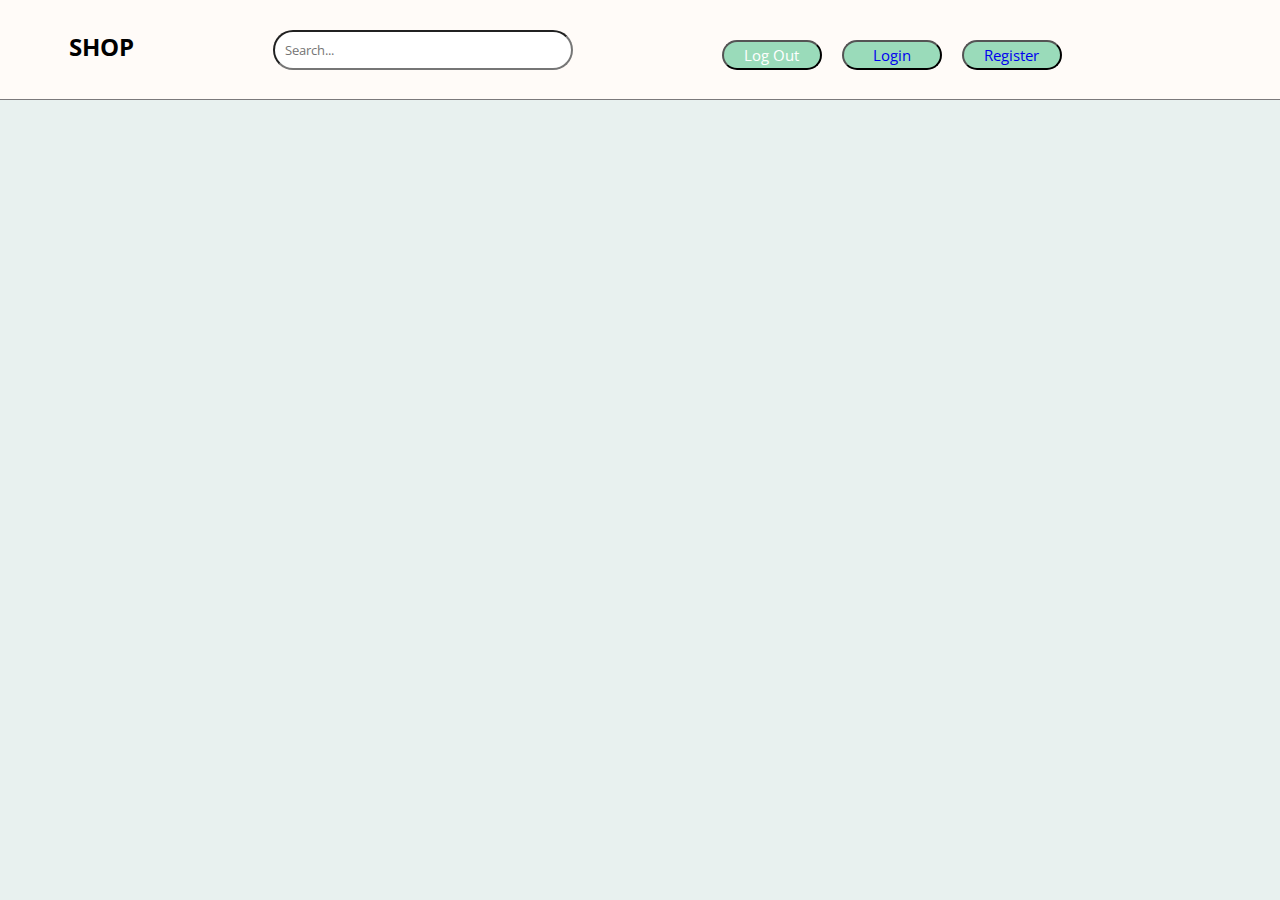
<file: index.html>
<!DOCTYPE html>
<html lang="en">
  <head>
    <meta charset="UTF-8" />
    <meta http-equiv="X-UA-Compatible" content="IE=edge" />
    <meta name="viewport" content="width=device-width, initial-scale=1.0" />
    <title>Document</title>
    <link
      href="https://fonts.googleapis.com/css2?family=Open+Sans:wght@400;500;600;700&display=swap"
      rel="stylesheet"
    />
    <link rel="stylesheet" href="./style/style.css" />
    <link
      rel="stylesheet"
      href="https://cdnjs.cloudflare.com/ajax/libs/font-awesome/6.4.0/css/all.min.css"
      integrity="sha512-iecdLmaskl7CVkqkXNQ/ZH/XLlvWZOJyj7Yy7tcenmpD1ypASozpmT/E0iPtmFIB46ZmdtAc9eNBvH0H/ZpiBw=="
      crossorigin="anonymous"
      referrerpolicy="no-referrer"
    />
  </head>
  <body>
    <div class="header">
      <div>
        <h2>SHOP</h2>
      </div>

      <div>
        <input
          type="text"
          name="search"
          placeholder="Search..."
          class="search-box"
        />
        <i class="fa-solid fa-magnifying-glass"></i>
      </div>

      <div class="logall">
        <button onclick="checkLogout()" class="logout">Log Out</button>
        <button class="login"><a href="./html/login.html">Login</a></button>
        <button class="register">
          <a href="./html/register.html">Register</a>
        </button>
      </div>

      <div>
        <span>
          <a href="./html/cart.html">
            <i class="fa-solid fa-cart-shopping main"></i
          ></a>
        </span>
        <span id="totalCountProduct" class="total-products"></span>
      </div>
    </div>

    <div class="container" id="listproducts">
      <!-- <div class="card">
        <div class="card-img">
          <img
            src="./image/Versace Eros.jpg"
            alt=""
          />
        </div>

        <div class="card-title">
          <h3>Versace Eros</h3>
          <p>Eau de Parfum</p>
        </div>

        <div class="card-details">
          <div class="price">
            <span>Price</span>
            <p>2500000</p>
          </div>

          <div class="volume">
            <span>Item Volume</span>
            <p>100ml</p>
          </div>
        </div>

        <button>Add To Cart</button>
      </div>

      <div class="card">
        <div class="card-img">
          <img
            src="./image/Dior Sauvage.jpg"
            alt=""
          />
        </div>

        <div class="card-title">
          <h3>Dior Sauvage</h3>
          <p>Eau de Parfum</p>
        </div>

        <div class="card-details">
          <div class="price">
            <span>Price</span>
            <p>2750000</p>
          </div>

          <div class="volume">
            <span>Item Volume</span>
            <p>100ml</p>
          </div>
        </div>

        <button>Add To Cart</button>
      </div>

      <div class="card">
        <div class="card-img">
          <img
            src="./image/Juicy Couture.jpg"
            alt=""
          />
        </div>

        <div class="card-title">
          <h3>Juicy Couture</h3>
          <p>Eau de Parfum</p>
        </div>

        <div class="card-details">
          <div class="price">
            <span>Price</span>
            <p>2000000</p>
          </div>

          <div class="volume">
            <span>Item Volume</span>
            <p>100ml</p>
          </div>
        </div>

        <button>Add To Cart</button>
      </div>

      <div class="card">
        <div class="card-img">
          <img src="./image/Chanel Coco.png.webp" alt="" />
        </div>

        <div class="card-title">
          <h3>Chanel Coco</h3>
          <p>Eau de Parfum</p>
        </div>

        <div class="card-details">
          <div class="price">
            <span>Price</span>
            <p>3400000</p>
          </div>

          <div class="volume">
            <span>Item Volume</span>
            <p>100ml</p>
          </div>
        </div>

        <button>Add To Cart</button>
      </div>

      <div class="card">
        <div class="card-img">
          <img
            src="./image/Hermès Terre D Hermès Eau Tres EDT.jpg"
            alt=""
          />
        </div>

        <div class="card-title">
          <h3>Hermès Terre D Hermès Eau Tres EDT</h3>
          <p>Eau de Parfum</p>
        </div>

        <div class="card-details">
          <div class="price">
            <span>Price</span>
            <p>3050000</p>
          </div>

          <div class="volume">
            <span>Item Volume</span>
            <p>100ml</p>
          </div>
        </div>

        <button>Add To Cart</button>
      </div>

      <div class="card">
        <div class="card-img">
          <img
            src="./image/Armaf Club De Nuit Intense For Man.jpg"
            alt=""
          />
        </div>

        <div class="card-title">
          <h3>Armaf Club De Nuit Intense For Man</h3>
          <p>Eau de Parfum</p>
        </div>

        <div class="card-details">
          <div class="price">
            <span>Price</span>
            <p>1800000</p>
          </div>

          <div class="volume">
            <span>Item Volume</span>
            <p>100ml</p>
          </div>
        </div>

        <button>Add To Cart</button>
      </div>

      <div class="card">
        <div class="card-img">
          <img
            src="./image/Armaf Club De Nuit EDP For Woman.jpeg"
            alt=""
          />
        </div>

        <div class="card-title">
          <h3>Armaf Club De Nuit EDP For Woman</h3>
          <p>Eau de Parfum</p>
        </div>

        <div class="card-details">
          <div class="price">
            <span>Price</span>
            <p>2800000</p>
          </div>

          <div class="volume">
            <span>Item Volume</span>
            <p>100ml</p>
          </div>
        </div>

        <button>Add To Cart</button>
      </div>

      <div class="card">
        <div class="card-img">
          <img src="./image/Louis Vuitton LV L Immensite EDP.jpg" alt="" />
        </div>

        <div class="card-title">
          <h3>Louis Vuitton LV L Immensite EDP</h3>
          <p>Eau de Parfum</p>
        </div>

        <div class="card-details">
          <div class="price">
            <span>Price</span>
            <p>8000000</p>
          </div>

          <div class="volume">
            <span>Item Volume</span>
            <p>100ml</p>
          </div>
        </div>

        <button>Add To Cart</button>
      </div>

      <div class="card">
        <div class="card-img">
          <img src="./image/Parfums De Marly Herod For Men EDP.jpg" alt="" />
        </div>

        <div class="card-title">
          <h3>Parfums De Marly Herod For Men EDP<h3>
          <p>Eau de Parfum</p>
        </div>

        <div class="card-details">
          <div class="price">
            <span>Price</span>
            <p>4800000</p>
          </div>

          <div class="volume">
            <span>Item Volume</span>
            <p>100ml</p>
          </div>
        </div>

        <button>Add To Cart</button>
      </div>

      <div class="card">
        <div class="card-img">
          <img src="./image/Frederic Malle Geranium Pour Monsieur EDP.jpg" alt="" />
        </div>

        <div class="card-title">
          <h3>Frederic Malle Geranium Pour Monsieur EDP </h3>
          <p>Eau de Parfum</p>
        </div>

        <div class="card-details">
          <div class="price">
            <span>Price</span>
            <p>5370000</p>
          </div>

          <div class="volume">
            <span>Item Volume</span>
            <p>100ml</p>
          </div>
        </div>

        <button>Add To Cart</button>
      </div>

      <div class="card">
        <div class="card-img">
          <img src="./image/Paco Rabanne Phantom EDT.jpg" alt="" />
        </div>

        <div class="card-title">
          <h3>Paco Rabanne Phantom EDT</h3>
          <p>Eau de Parfum</p>
        </div>

        <div class="card-details">
          <div class="price">
            <span>Price</span>
            <p>3300000</p>
          </div>

          <div class="volume">
            <span>Item Volume</span>
            <p>100ml</p>
          </div>
        </div>

        <button>Add To Cart</button>
      </div>

      <div class="card">
        <div class="card-img">
          <img src="./image/Valentino Donna For Women.jpg" alt="" />
        </div>

        <div class="card-title">
          <h3>Valentino Donna For Women</h3>
          <p>Eau de Parfum</p>
        </div>

        <div class="card-details">
          <div class="price">
            <span>Price</span>
            <p>3200000</p>
          </div>

          <div class="volume">
            <span>Item Volume</span>
            <p>100ml</p>
          </div>
        </div>

        <button>Add To Cart</button>
      </div> -->
    </div>

    <div class="list-page">
      <i class="fa-solid fa-chevron-left" onclick="decreasePage()"></i>
      <ul id="listPage">
        <!-- <li>1</li>
        <li>2</li>
        <li>3</li>
        <li>4</li>
        <li>5</li> -->
      </ul>
      <i class="fa-solid fa-chevron-right" onclick="increasePage()"></i>
    </div>

    <div id="snackbar"></div>
    <div id="snackbar-1"></div>
    <footer></footer>

    <script src="./js/main.js"></script>
  </body>
</html>
</file>
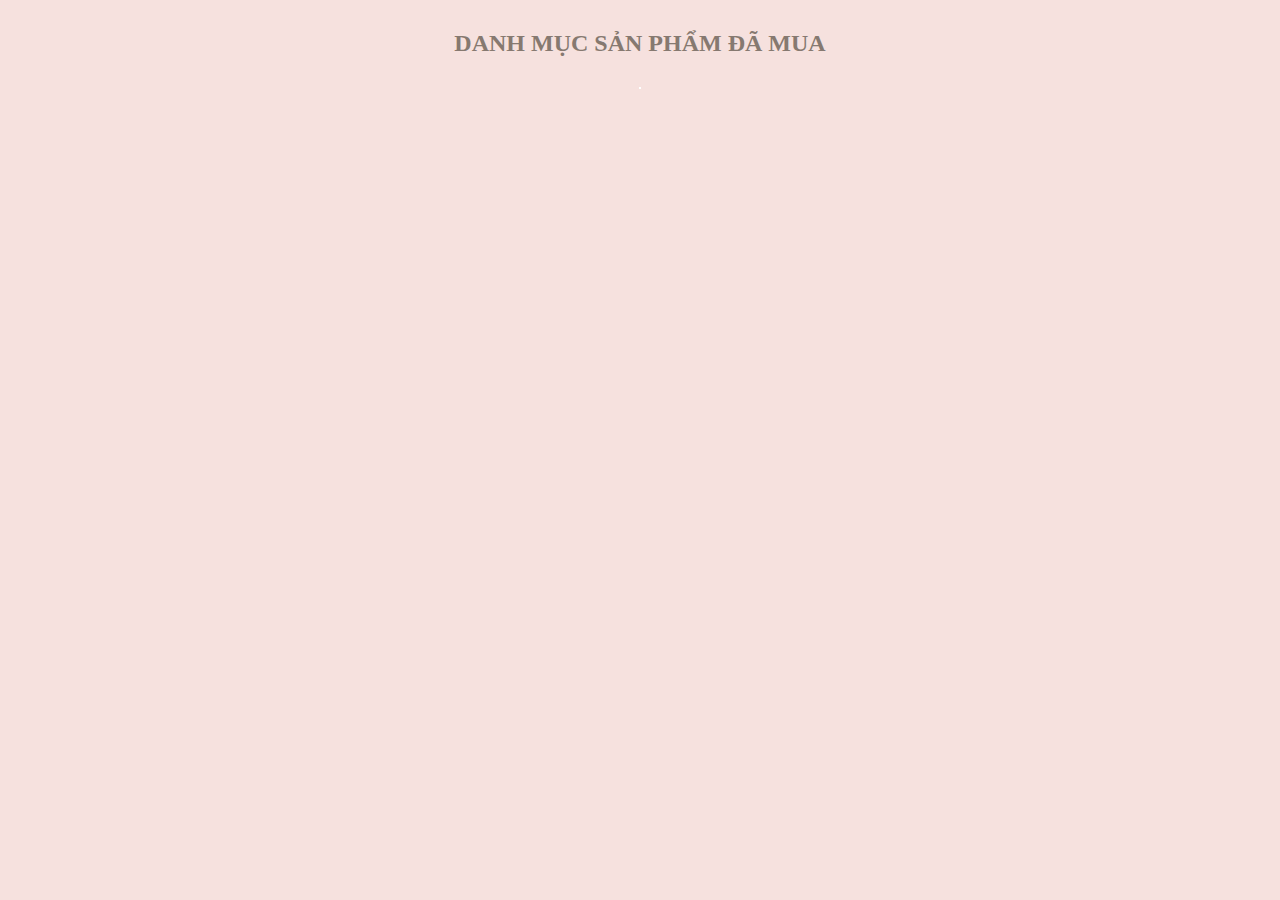
<file: html/cart.html>
<!DOCTYPE html>
<html lang="en">
  <head>
    <meta charset="UTF-8" />
    <meta http-equiv="X-UA-Compatible" content="IE=edge" />
    <meta name="viewport" content="width=device-width, initial-scale=1.0" />
    <title>Cart</title>
    <link rel="stylesheet" href="/style/cart.css" />
    <link
      rel="stylesheet"
      href="https://cdnjs.cloudflare.com/ajax/libs/font-awesome/6.4.0/css/all.min.css"
      integrity="sha512-iecdLmaskl7CVkqkXNQ/ZH/XLlvWZOJyj7Yy7tcenmpD1ypASozpmT/E0iPtmFIB46ZmdtAc9eNBvH0H/ZpiBw=="
      crossorigin="anonymous"
      referrerpolicy="no-referrer"
    />
    <link
      rel="stylesheet"
      href="https://fonts.googleapis.com/css2?family=Material+Symbols+Outlined:opsz,wght,FILL,GRAD@20..48,100..700,0..1,-50..200"
    />
  </head>
  <body>
    <div class="main">
      <h2>DANH MỤC SẢN PHẨM ĐÃ MUA</h2>
      <table border="1px" cellspacing="10px" cellpadding="15px" id="render">
        <!-- <tr>
          <th>STT</th>
          <th>Ảnh sản phẩm</th>
          <th>Tên sản phẩm</th>
          <th>Đơn giá</th>
          <th>Số lượng</th>
          <th>Thành tiền</th>
          <th>Xoá</th>
        </tr>

        <tr>
          <td>1</td>
          <td><img src="/image/VersaceEros.jpg" alt="" /></td>
          <td>Versace Eros</td>
          <td>2500000</td>
          <td>
            <i class="fa-solid fa-minus" onclick="decrease()"></i>
            1
            <i class="fa-solid fa-plus" onclick=></i>
          </td>
          <td>2500000</td>
          <td>
            <i class="fa-solid fa-trash"></i>
          </td>
        </tr> -->
      </table>
      <div id="snackbar"></div>
      <div id="snackbar-1"></div>
    </div>

    <script src="/js/cart.js"></script>
  </body>
</html>
</file>
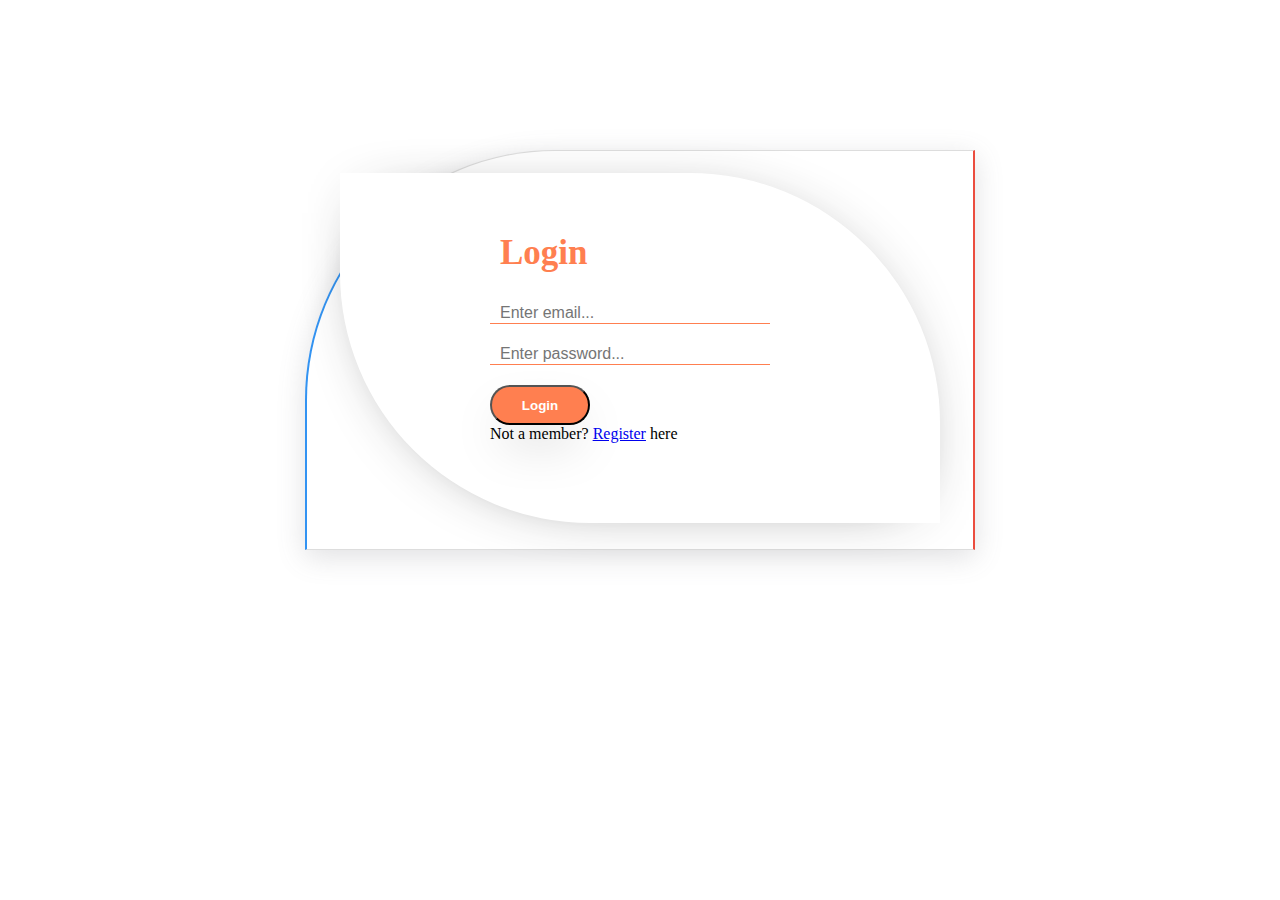
<file: html/login.html>
<!DOCTYPE html>
<html lang="en">
  <head>
    <meta charset="UTF-8" />
    <meta http-equiv="X-UA-Compatible" content="IE=edge" />
    <meta name="viewport" content="width=device-width, initial-scale=1.0" />
    <title>Login</title>
    <link rel="stylesheet" href="/style/login.css" />
  </head>
  <body>
    <div class="container">
      <div class="box">
        <h1>Login</h1>
        <form action="" class="login-form">
          <input
            type="email"
            name="email"
            placeholder="Enter email..."
            id="email"
          />
          <br />
          <input
            type="password"
            name="password"
            placeholder="Enter password..."
            id="password"
          />
          <br />
          <button class="btn" onclick="login(event)">Login</button> <br />
          <span
            >Not a member? <a href="/html/register.html">Register</a> here
          </span>
        </form>

        <div id="snackbar"></div>
      </div>
    </div>

    <script src="/js/login.js"></script>
  </body>
</html>
</file>
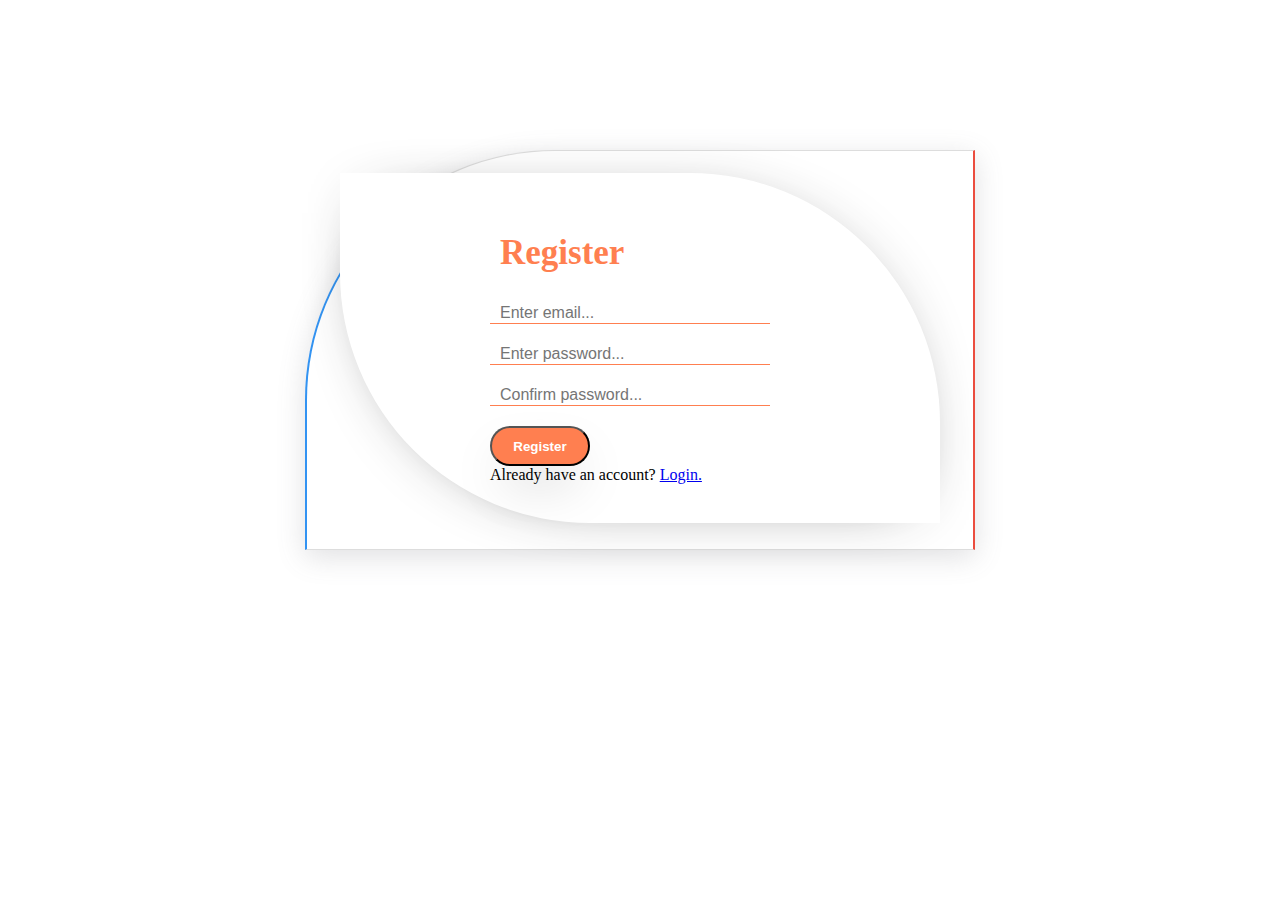
<file: html/register.html>
<!DOCTYPE html>
<html lang="en">
  <head>
    <meta charset="UTF-8" />
    <meta http-equiv="X-UA-Compatible" content="IE=edge" />
    <meta name="viewport" content="width=device-width, initial-scale=1.0" />
    <title>Register</title>
    <link rel="stylesheet" href="/style/register.css" />
  </head>
  <body>
    <div class="container">
      <div class="box">
        <h1>Register</h1>
        <form action="" class="login-form">
          <input
            type="email"
            name="email"
            placeholder="Enter email..."
            id="email"
          />
          <br />
          <input
            type="password"
            name="password"
            placeholder="Enter password..."
            id="password"
          />
          <br />
          <input
            type="password"
            name="password"
            placeholder="Confirm password..."
            id="confirmPassword"
          />
          <br />
          <button class="btn" onclick="register(event)">Register</button>
          <br />

          <span
            >Already have an account?
            <a href="/html/login.html">Login.</a></span
          >
        </form>

        <!-- <div id="snackbar">Message Validate</div> -->

        <div id="snackbar"></div>
      </div>
    </div>

    <script src="/js/register.js"></script>
  </body>
</html>
</file>
<file: style/style.css>
* {
    margin: 0;
    padding: 0;
    box-sizing: border-box;
    font-family: "Open Sans", sans-serif;
    text-decoration: none;
}

body {
    height: max-content;
    align-items: center;
    justify-content: center; 
    background: #e8f1ef;
}

.header {
    background-color: #fffbf8;
    display:flex;
    height: 100px;
    justify-content: space-around;
    padding-top: 30px;
    border-bottom: 1px solid  #7B797B;
    position: sticky;
    width: 100%;
    top:0px;
    flex-wrap: wrap;
}

.header .logall {
    display: flex;
}

.container {
    display: flex;
    flex-direction: row;
    width: 100%;
    flex-wrap: wrap;
    margin-top: 20px;
}
.container .cart {
    width: 30%;
}

.search-box {
    outline: none;
    width: 300px;
    height: 40px;
    border-radius: 50px;
    padding: 10px;
}

button {
    /* background-color: rgb(0, 0, 0, .6); */
    height: 30px;
    width: 100px;
    color: #fff;
    font-size: 15px;
    border-radius: 20px;
    margin: 10px;
    background-color: #9ADBBA;
}

.fa-solid.fa-cart-shopping {
    color: #A30B2E;
    font-size: 30px;
}

.card {
    width: 300px;
    height: min-content;
    padding: 25px;
    margin: 150px 15px;
    background: #fff;
    border-radius: 8px;
    box-shadow: 0 0 20px rgba(0, 0, 0, 0.05);
}

.card .card-img {
    width: 100%;
    text-align: center;
}

.card .card-img img {
    height: 200px;
    margin: -150px 0 15px 0;
    filter: drop-shadow (0 8px 8px #cdd5e2);
    transition: 0.3s;
}

.card:hover .card-img img {
    height: 240px;
}

.card .card-title h3 {
    color: #1b2430;
    font-size: 28px;
    letter-spacing: -0.5px;
}

.card .card-title p {
    color:#b3bac3;
    font-size: 18px;
    margin-top: -4px;
    letter-spacing: -0.5px;
}

.card .card-details {
    display: flex;
    justify-content: space-between;
    margin: 15px 0;
}

.card .card-details span {
    color: #b3bac3;
    font-size: 16px;
}

.card .card-details p {
    color: #1b2430;
    font-size: 20px;
    font-weight: 700;
    margin-top: -2px;
}

.card button {
    width: 100%;
    height: 40px;
    color: #fff;
    background: #1b2430;
    border-radius: 3px;
    font-size: 18px;
    font-weight: 600;
    cursor: pointer;
}

.list-page {
    color: #8A2232;
    display: flex;
    justify-content: center;
    margin: 50px;
}

.list-page ul {
    list-style: none;
    display:flex
}

.list-page ul li {
    width: 20px;
    height: 20px;
    border-radius: 100%;
    border: 1px solid black;
    text-align: center;
    margin: 0px 20px;
    
}

.active-page {
    color: #8A2232;
    font-weight: bold;
    background-color: #DBD3BF;
}

.item-page {
    cursor: pointer;
}

#snackbar {
    visibility: hidden;
    min-width: 250px;
    margin-left: -125px;
    background-color: #989692;
    color: #fff;
    text-align: center;
    border-radius: 2px;
    padding: 16px;
    position: fixed;
    z-index: 1;
    left: 50%;
    bottom: 30px;
    font-size: 17px;
    margin-bottom: 560px;
  }

  #snackbar-1 {
    visibility: hidden;
    min-width: 250px;
    margin-left: -125px;
    background-color: #989692;
    color: #cb2020;
    text-align: center;
    border-radius: 2px;
    padding: 16px;
    position: fixed;
    z-index: 2;
    left: 50%;
    bottom: 30px;
    font-size: 20px;
    margin-bottom: 560px;
  }
  
  #snackbar.show {
    visibility: visible;
    -webkit-animation: fadein 0.5s, fadeout 0.5s 2.5s;
    animation: fadein 0.5s, fadeout 0.5s 2.5s;
  }

  #snackbar-1.show1 {
    visibility: visible;
    -webkit-animation: fadein 0.5s, fadeout 0.5s 2.5s;
    animation: fadein 0.5s, fadeout 0.5s 2.5s;
  }
  
  @-webkit-keyframes fadein {
    from {bottom: 0; opacity: 0;} 
    to {bottom: 30px; opacity: 1;}
  }
  
  @keyframes fadein {
    from {bottom: 0; opacity: 0;}
    to {bottom: 30px; opacity: 1;}
  }
  
  @-webkit-keyframes fadeout {
    from {bottom: 30px; opacity: 1;} 
    to {bottom: 0; opacity: 0;}
  }
  
  @keyframes fadeout {
    from {bottom: 30px; opacity: 1;}
    to {bottom: 0; opacity: 0;}
  }
</file>
<file: style/cart.css>
* {
    margin: 0;
    padding: 0;
    box-sizing: border-box;
}

body {
    background-color: rgb(238, 196, 190, .5);
}

h2 {
    text-align: center;
    margin: 30px 0;
    color: rgb(134, 121, 112, 2);
}

table {
    margin: auto;
    color: #8A7F8D;
    border: 1px solid #fff;
}

table tr td {
    padding: 20px;
    text-align: center;
}

table tr td img {
    width: 100px;
    height: 100px;
}

.fa-solid {
    margin: 10px;
}

.btn {
    user-select: none;
    cursor: pointer;
    margin: 0 10px;
}

.quantity__text {
    user-select: none;
}

#snackbar {
    visibility: hidden;
    min-width: 250px;
    margin-left: -125px;
    background-color: #989692;
    color: #fff;
    text-align: center;
    border-radius: 2px;
    padding: 16px;
    position: fixed;
    z-index: 1;
    left: 50%;
    bottom: 30px;
    font-size: 17px;
    margin-bottom: 560px;
  }
  
  #snackbar.show {
    visibility: visible;
    -webkit-animation: fadein 0.5s, fadeout 0.5s 2.5s;
    animation: fadein 0.5s, fadeout 0.5s 2.5s;
  }
  
  @-webkit-keyframes fadein {
    from {bottom: 0; opacity: 0;} 
    to {bottom: 30px; opacity: 1;}
  }
  
  @keyframes fadein {
    from {bottom: 0; opacity: 0;}
    to {bottom: 30px; opacity: 1;}
  }
  
  @-webkit-keyframes fadeout {
    from {bottom: 30px; opacity: 1;} 
    to {bottom: 0; opacity: 0;}
  }
  
  @keyframes fadeout {
    from {bottom: 30px; opacity: 1;}
    to {bottom: 0; opacity: 0;}
  }
</file>
<file: style/login.css>
* {
    margin: 0;
    padding: 0;
    box-sizing: border-box;
}

body {
    background: #fff;
}

.container {
    margin-top: 150px;
    width: 670px;
    height: 400px;
    background: #fff;
    margin-left: auto;
    margin-right: auto;
    border: 1px solid #ddd;
    border-top-left-radius: 250px;
    /* border-bottom-right-radius: 250px; */
    border-left: 2px solid #3293f2;
    border-right: 2px solid #ea4335f2;
    box-shadow: rgba(100, 100, 111, 0.2) 0px 7px 29px 0px;
}

.box {
    width: 600px;
    height: 350px;
    background: #fff;
    margin-left: auto;
    margin-right: auto;
    -webkit-box-shadow: 0px 4px 62px -36px rgba(36, 36, 36, 0.85);
    -moz-box-shadow: 0px 4px 62px -36px rgba(36, 36, 36, 0.85);
    box-shadow: 0px 4px 62px -36px rgba(36, 36, 36, 0.85);
    border-bottom-left-radius: 250px;
    border-top-right-radius: 250px;
    margin-top: 22px;
}

h1 {
    font-size: 35px;
    font-weight: bold;
    padding-top: 60px;
    margin-left: 160px;
    color: coral;
    margin-bottom: 30px;
}

.login-form {
    width: 300px;
    height: 300px;
    margin-left: auto;
    margin-right: auto;
}

input {
    width: 280px;
    height: 15px;
    font-size: 16px;
    color: #262526;
    padding: 10px;
    margin-bottom: 20px;
    border: none;
    border-bottom: 1px solid coral;
    outline: none;
}

.btn {
    width: 100px;
    height: 40px;
    background: coral;
    color: #fff;
    border-radius: 50px;
    font-weight: bold;
    box-shadow: rgba(17, 12, 46, 0.15) 0px 48px 100px 0px;
    box-shadow: rgba(0, 0, 0, 0.25) 0px 25px 50px -12px;
}

.btn:hover {
    background: #fff;
    color: coral;
    border: 1.5px solid coral;
    transition: 0.5s;
    cursor: pointer;
}

#snackbar {
    visibility: hidden;
    min-width: 250px;
    margin-left: -125px;
    background-color: #989692;
    color: #fff;
    text-align: center;
    border-radius: 2px;
    padding: 16px;
    position: fixed;
    z-index: 1;
    left: 50%;
    bottom: 30px;
    font-size: 17px;
    margin-bottom: 600px;
  }
  
  #snackbar.show {
    visibility: visible;
    -webkit-animation: fadein 0.5s, fadeout 0.5s 2.5s;
    animation: fadein 0.5s, fadeout 0.5s 2.5s;
  }
  
  @-webkit-keyframes fadein {
    from {bottom: 0; opacity: 0;} 
    to {bottom: 30px; opacity: 1;}
  }
  
  @keyframes fadein {
    from {bottom: 0; opacity: 0;}
    to {bottom: 30px; opacity: 1;}
  }
  
  @-webkit-keyframes fadeout {
    from {bottom: 30px; opacity: 1;} 
    to {bottom: 0; opacity: 0;}
  }
  
  @keyframes fadeout {
    from {bottom: 30px; opacity: 1;}
    to {bottom: 0; opacity: 0;}
  }
</file>
<file: style/register.css>
* {
    margin: 0;
    padding: 0;
    box-sizing: border-box;
}

body {
    background: #fff;
}

.container {
    margin-top: 150px;
    width: 670px;
    height: 400px;
    background: #fff;
    margin-left: auto;
    margin-right: auto;
    border: 1px solid #ddd;
    border-top-left-radius: 250px;
    /* border-bottom-right-radius: 250px; */
    border-left: 2px solid #3293f2;
    border-right: 2px solid #ea4335f2;
    box-shadow: rgba(100, 100, 111, 0.2) 0px 7px 29px 0px;
}

.box {
    width: 600px;
    height: 350px;
    background: #fff;
    margin-left: auto;
    margin-right: auto;
    -webkit-box-shadow: 0px 4px 62px -36px rgba(36, 36, 36, 0.85);
    -moz-box-shadow: 0px 4px 62px -36px rgba(36, 36, 36, 0.85);
    box-shadow: 0px 4px 62px -36px rgba(36, 36, 36, 0.85);
    border-bottom-left-radius: 250px;
    border-top-right-radius: 250px;
    margin-top: 22px;
}

h1 {
    font-size: 35px;
    font-weight: bold;
    padding-top: 60px;
    margin-left: 160px;
    color: coral;
    margin-bottom: 30px;
}

.login-form {
    width: 300px;
    height: 300px;
    margin-left: auto;
    margin-right: auto;
}

input {
    width: 280px;
    height: 15px;
    font-size: 16px;
    color: #262526;
    padding: 10px;
    margin-bottom: 20px;
    border: none;
    border-bottom: 1px solid coral;
    outline: none;
}

.btn {
    width: 100px;
    height: 40px;
    background: coral;
    color: #fff;
    border-radius: 50px;
    font-weight: bold;
    box-shadow: rgba(17, 12, 46, 0.15) 0px 48px 100px 0px;
    box-shadow: rgba(0, 0, 0, 0.25) 0px 25px 50px -12px;
}

.btn:hover {
    background: #fff;
    color: coral;
    border: 1.5px solid coral;
    transition: 0.5s;
    cursor: pointer;
}

/* #snackbar {
    display: none;
    min-width: 250px;
    margin-left: -125px;
    background-color: #333;
    color: #fff;
    text-align: center;
    border-radius: 2px;
    padding: 16px;
    position: fixed;
    z-index: 1;
    left: 50%;      
    bottom: 30px;
    font-size: 17px;
}

#snackbar.show {
    display: block;
} */

#snackbar {
    visibility: hidden;
    min-width: 250px;
    margin-left: -125px;
    background-color: #989692;
    color: #fff;
    text-align: center;
    border-radius: 2px;
    padding: 16px;
    position: fixed;
    z-index: 1;
    left: 50%;
    bottom: 30px;
    font-size: 17px;
    margin-bottom: 600px;
  }
  
  #snackbar.show {
    visibility: visible;
    -webkit-animation: fadein 0.5s, fadeout 0.5s 2.5s;
    animation: fadein 0.5s, fadeout 0.5s 2.5s;
  }
  
  @-webkit-keyframes fadein {
    from {bottom: 0; opacity: 0;} 
    to {bottom: 30px; opacity: 1;}
  }
  
  @keyframes fadein {
    from {bottom: 0; opacity: 0;}
    to {bottom: 30px; opacity: 1;}
  }
  
  @-webkit-keyframes fadeout {
    from {bottom: 30px; opacity: 1;} 
    to {bottom: 0; opacity: 0;}
  }
  
  @keyframes fadeout {
    from {bottom: 30px; opacity: 1;}
    to {bottom: 0; opacity: 0;}
  }
</file>
